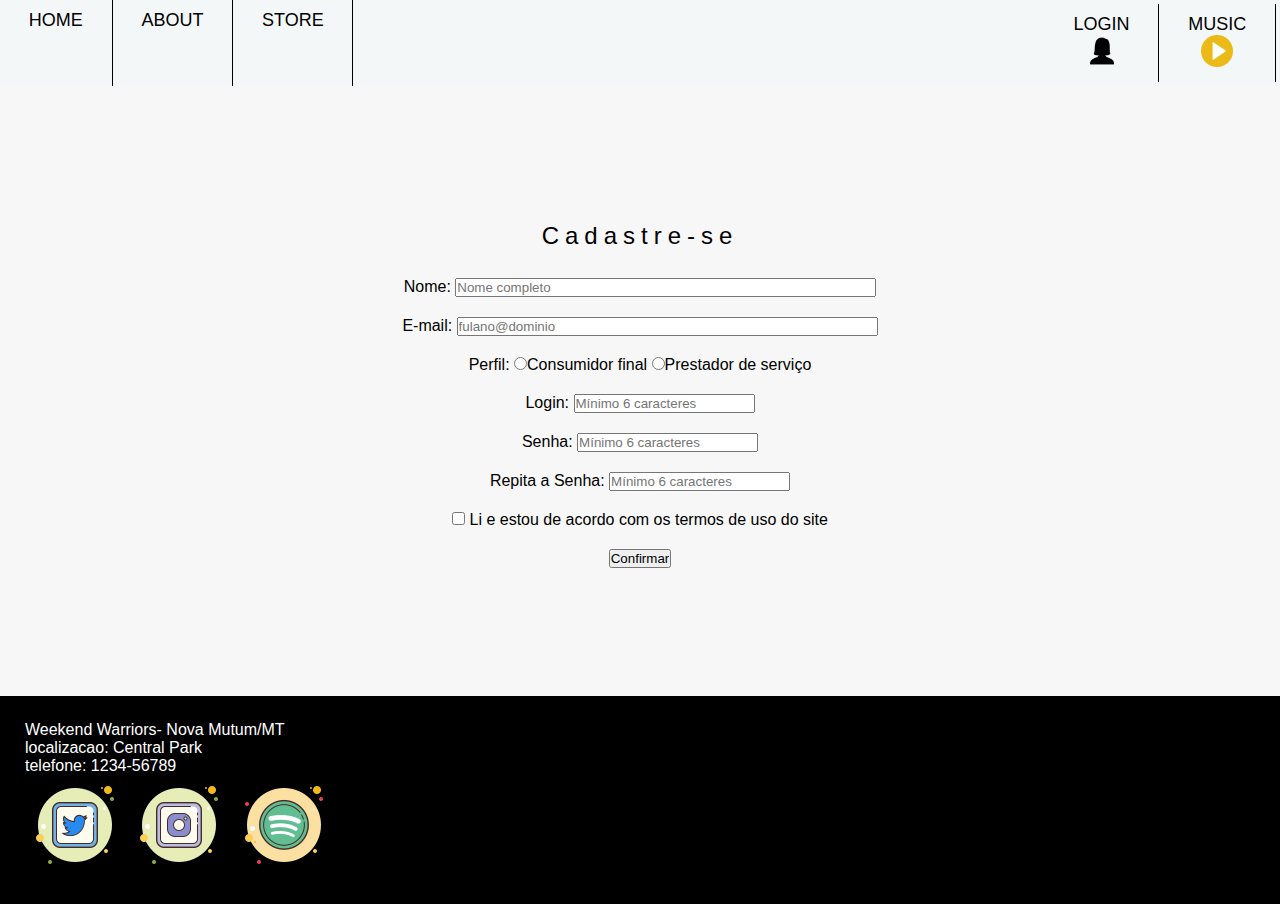
<file: cad_cliente.html>
<!DOCTYPE html>
<html lang="pt-br">

<head>
    <meta name="viewport" content="width=device-width, initial-scale=1.0">
    <meta charset="UTF-8">

    <link rel="stylesheet" href="css/style.css">

    <title>Weekend Warriors</title>
</head>

<body>
    <header class="main-header">
        <!-- NAVIGATION -->
        <nav class="front-nav">
            <ul class="nav-ul">
                <div class="right-element">

                    <li><a href="index.html">Home</a></li>
                    <li><a href="about.html">About</a></li>
                    <li><a href="#">Store</a></li>
                </div>
                <div class="left-element">
                    <li><a id="login">Login  <a href="login.html"><span id="ItensMusic"><img  src="Img/pessoa-sexo.png" width="32" alt="pessoa-sexo"></a></a>
                    </li>
                    <li><a id="musicaTOCA"><a href="#">Music <span id="ItensMusic"><img src="Img/play-button.png" width="32" alt="music"></a></li>

                </div>
            </ul>
        </nav>
        <div class="first-container2">
            <div class="insideFirstContainer2">
                <!-- esta incluido a imagem no css -->
            </div>
        </div>
    </header>
    <div class="container">

        <section id="LoginUser" class="col-2">
            <br>
            <br>

            <h2>Cadastre-se</h2>
            <br>
            <div class="ItemCadastro">
                <form action="" method="post" id="form-cadastro">
                    <div class="form-item">
                        <label for="nome" class="rotulo">Nome:</label>
                        <input type="text" id="nome" name="nome" size="50" placeholder="Nome completo">
                        <span class="msg-erro" id="msg-nome"></span>
                    </div>
                    <div class="form-item">
                        <label for="email" class="rotulo">E-mail:</label>
                        <input type="email" id="email" name="email" placeholder="fulano@dominio" size="50">
                        <span class="msg-erro" id="msg-email"></span>
                    </div>
                    <div class="form-item">
                        <label class="rotulo">Perfil:</label>
                        <label><input type="radio" name="perfil" value="c" id="perfilC">Consumidor final</label>
                        <label><input type="radio" name="perfil" value="p" id="perfilP">Prestador de serviço</label>
                        <span class="msg-erro" id="msg-perfil"></span>
                    </div>

                    <div class="form-item">
                        <label for="login2" class="rotulo">Login:</label>
                        <input type="text" id="login2" name="login" placeholder="Mínimo 6 caracteres">
                        <span class="msg-erro" id="msg-login"></span>
                    </div>
                    <div class="form-item">
                        <label for="senha" class="rotulo">Senha:</label>
                        <input type="password" id="senha" name="senha" placeholder="Mínimo 6 caracteres">
                        <span class="msg-erro" id="msg-senha"></span>
                    </div>
                    <div class="form-item">
                        <label for="senha2" class="rotulo">Repita a Senha:</label>
                        <input type="password" id="senha2" name="senha2" placeholder="Mínimo 6 caracteres">
                        <span class="msg-erro" id="msg-senha2"></span>
                    </div>
                    <div class="form-item">
                        <label class="rotulo"></label>
                        <label><input type="checkbox" id="concordo" name="concordo"> Li e estou de acordo com os termos de uso do site</label>
                        <span class="msg-erro" id="msg-concordo"></span>
                    </div>
                    <div class="form-item">
                        <label class="rotulo"></label>
                        <input type="submit" id="botao" value="Confirmar">
                    </div>
                </form>
            </div>
        </section>


    </div>
    <br>
    <!-- fim area central -->

    <!-- rodape -->
    <footer>
        <p>Weekend Warriors- Nova Mutum/MT<br> localizacao: Central Park<br> telefone: 1234-56789</p>
        <ul class="social">
            <a href="http://twitter.com/mazarafa7" target="_blank" rel="noreferrer"><img src="Img/twitter.png" title="Twitter"></a>
            <a href="http://instagram.com/mazarafa7" target="_blank" rel="noreferrer"><img src="Img/instagram.png" title="Instagram"></a>
            <a href="http://twitter.com/mazarafa7" target="_blank" rel="noreferrer"><img src="Img/spotify.png" title="Spotify"></a>
        </ul>

    </footer>
    <!-- fim rodape -->

</body>

</html>
</file>
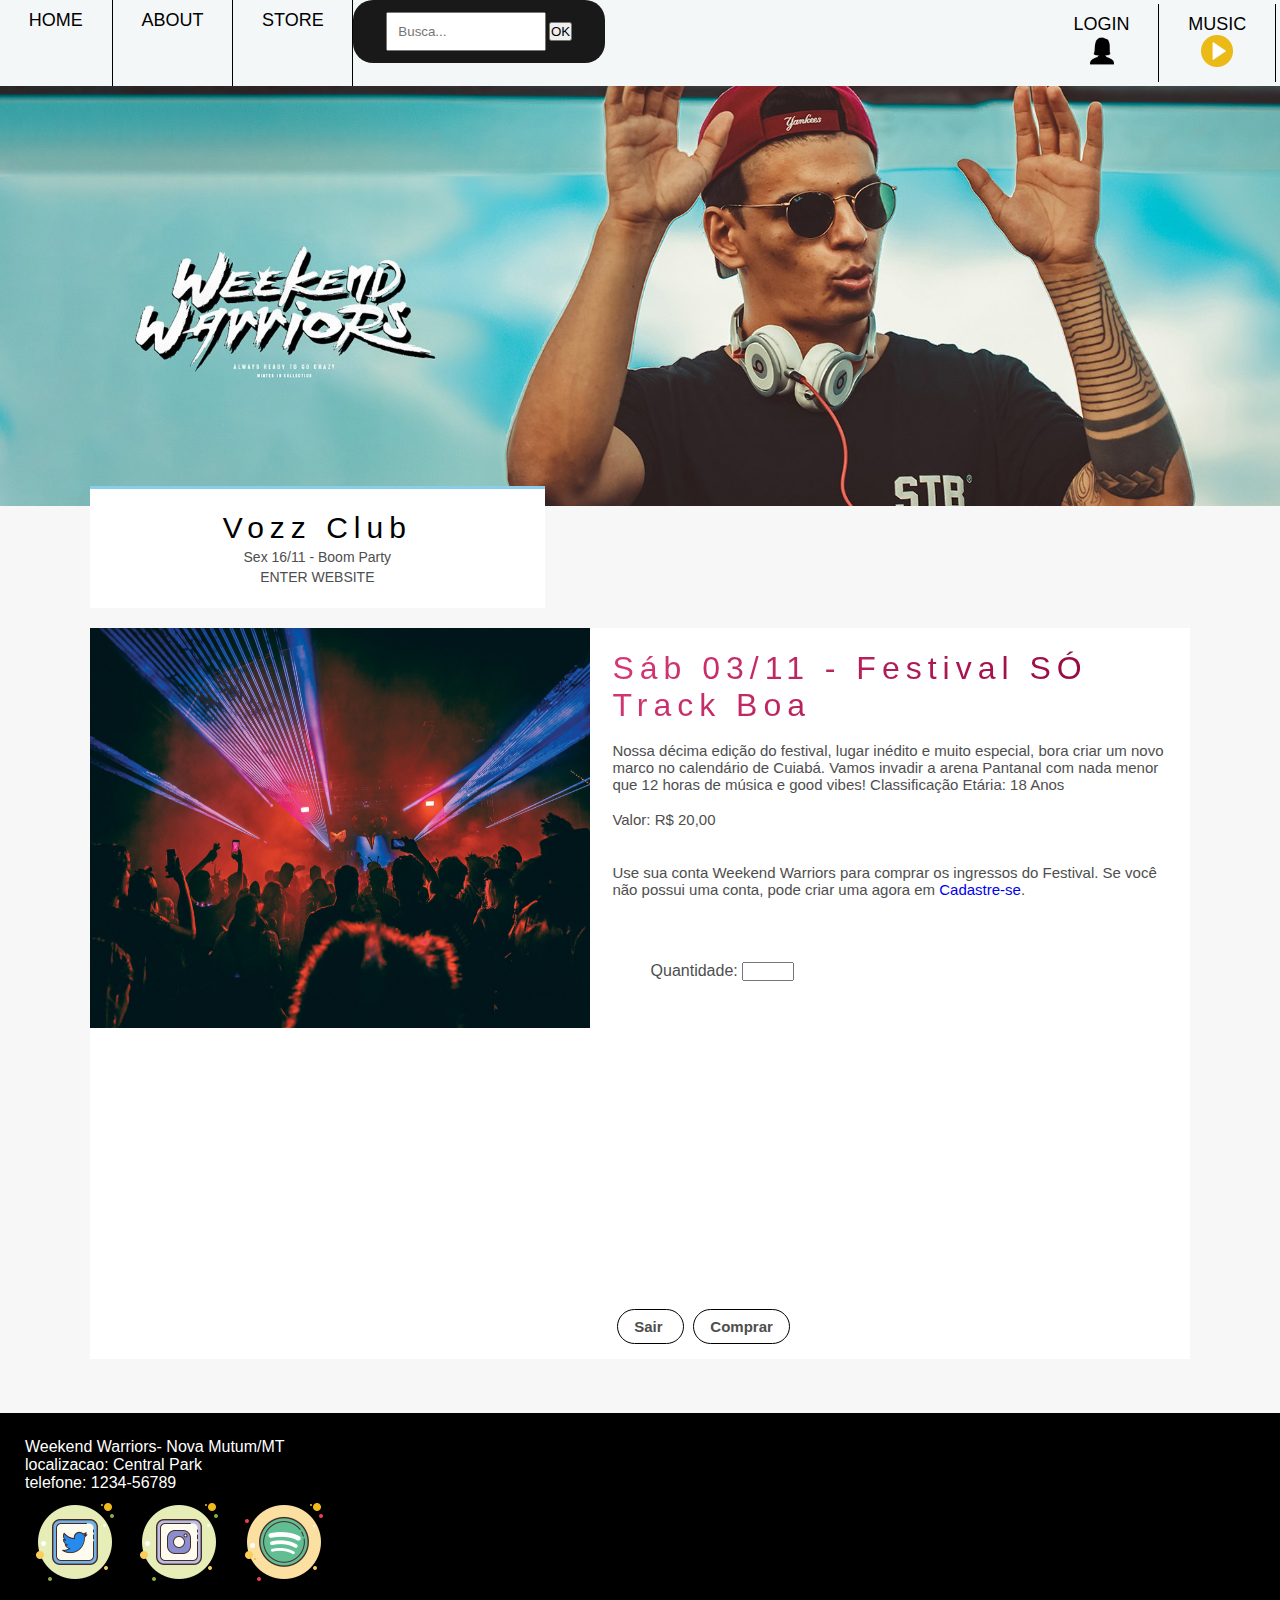
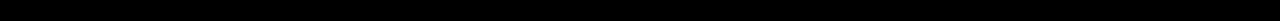
<file: compraTrack.html>
<!DOCTYPE html>
<html lang="pt-br">

<head>
    <meta name="viewport" content="width=device-width, initial-scale=1.0">
    <meta charset="UTF-8">
    <link rel="stylesheet" href="css/style.css">
    <title>Weekend Warriors</title>
</head>

<body>
    <header class="main-header">
        <!-- NAVIGATION -->
        <nav class="front-nav">
            <ul class="nav-ul">
                <div class="right-element">

                    <li><a href="index.html">Home</a></li>
                    <li><a href="about.html">About</a></li>
                    <li><a href="#">Store</a></li>
                    <div class="buscando">
                        <section class="busca">
                            <form>
                                <input type="search" placeholder="Busca..." name="busca">
                                <button>OK</button>
                            </form>
                        </section>
                    </div>
                </div>
                <div class="left-element">
                    <li><a id="login">Login  <a href="login.html"><span id="ItensMusic"><img  src="Img/pessoa-sexo.png" width="32" alt="pessoa-sexo"></a></a>
                    </li>
                    <li><a id="musicaTOCA"><a href="#">Music <span id="ItensMusic"><img src="Img/play-button.png" width="32" alt="music"></a></li>

                </div>
            </ul>
        </nav>

        <!-- FIRST CONTAINER -->
        <div class="first-container">
            <div class="insideFirstContainer">
                <!-- esta incluido a imagem no css -->
            </div>
        </div>
    </header>

    <!-- section 1 - tomorrowland alfter -->
    <section>
        <div class="container">
            <div class="shadow">
                <div class="content1">
                    <a href="VozCompra.html" class="tomorrowland-alfter2">
                        <div><span class="winter"><h1 class="heading">Vozz Club</h1></span>
                            <p>Sex 16/11 - Boom Party</p>
                            <p>ENTER WEBSITE</p>
                        </div>
                    </a>
                </div>
                <div class="content2">
                    <div class="image">
                        <img src="Img/vintage/rave.jpg" alt="" style="width: 500px; height: 400px;">
                    </div>
                    <div class="text2020">

                        <h1 class="t-heading">Sáb 03/11 - Festival SÓ Track Boa</h1>
                        <br>
                        <p> Nossa décima edição do festival, lugar inédito e muito especial, bora criar um novo marco no calendário de Cuiabá. Vamos invadir a arena Pantanal com nada menor que 12 horas de música e good vibes! Classificação Etária: 18 Anos
                        </p>
                        <br>
                        <p>
                            Valor: R$ 20,00
                        </p>
                        <br><br>
                        <p>Use sua conta Weekend Warriors para comprar os ingressos do Festival. Se você não possui uma conta, pode criar uma agora em <a href="cad_cliente.html">
                                Cadastre-se</a>.</p>
                        <br><br>
                        <div class="produto">
                            <br><span class='precoFinal' id='precoFinal'></span> Quantidade:
                            <input id="serra1" type="number" id="quantity" name="quantity" min="0" max="40">
                            <div class="value-user">
                                <p class="value-user resultado"></p>
                            </div>

                        </div>


                        <br><br><br>
                        <div class="group-button">
                            <a href="index.html" class="buttonCancela">Sair <i class="fas fa-arrow-right"></i></a>
                            <a href="login.html" class="button1">Comprar <i class="fas fa-arrow-right"></i></a>
                        </div>
                    </div>
                </div>
                <br>
                <br>
                <br>

            </div>
        </div>
    </section>

    <footer>
        <p>Weekend Warriors- Nova Mutum/MT<br> localizacao: Central Park<br> telefone: 1234-56789</p>
        <ul class="social">
            <a href="http://twitter.com/mazarafa7" target="_blank" rel="noreferrer"><img src="Img/twitter.png" title="Twitter"></a>
            <a href="http://instagram.com/mazarafa7" target="_blank" rel="noreferrer"><img src="Img/instagram.png" title="Instagram"></a>
            <a href="http://twitter.com/mazarafa7" target="_blank" rel="noreferrer"><img src="Img/spotify.png" title="Spotify"></a>
        </ul>
    </footer>

</body>

</html>
</file>
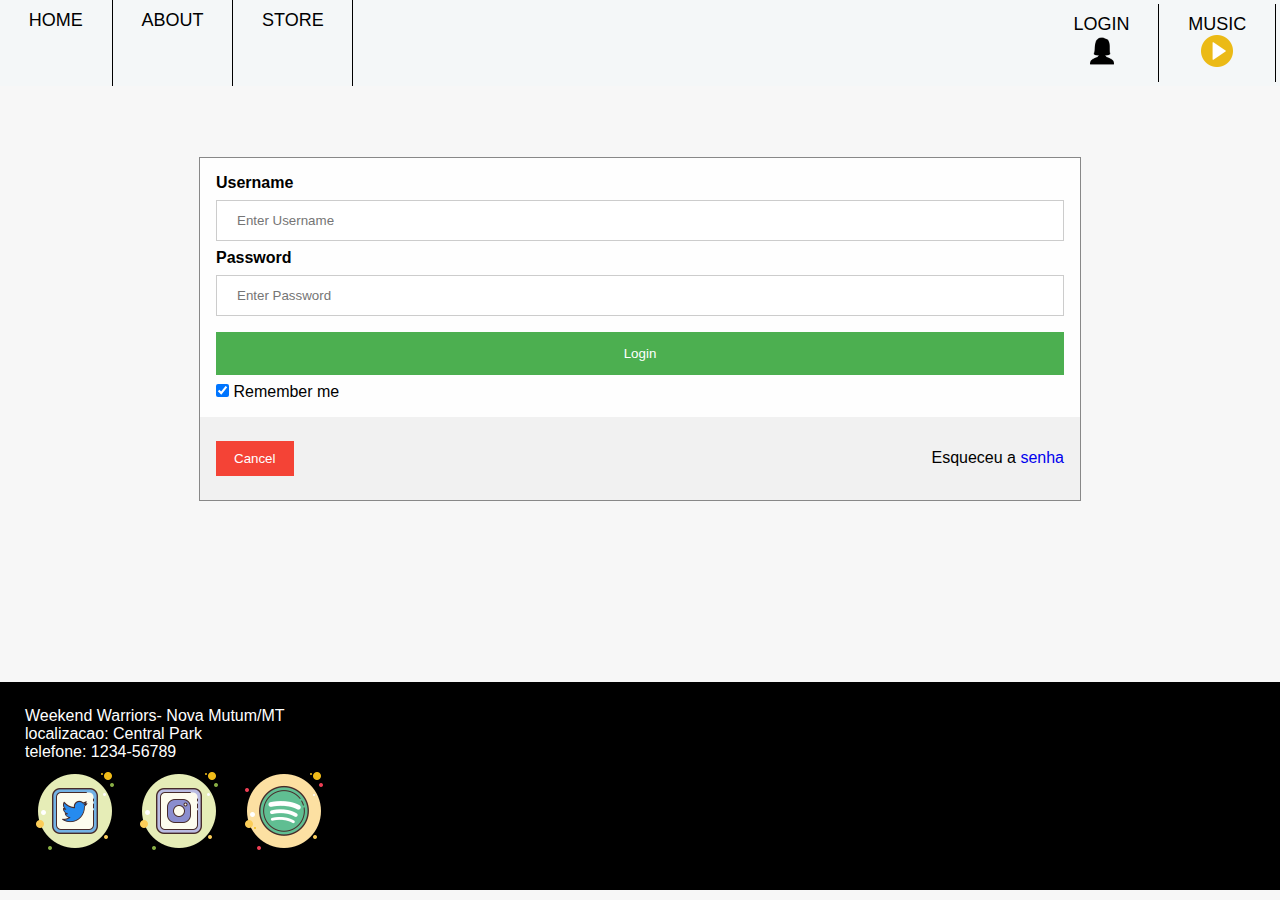
<file: login.html>
<!DOCTYPE html>
<html lang="pt-br">

<head>
    <meta name="viewport" content="width=device-width, initial-scale=1.0">
    <meta charset="UTF-8">
    <script src="js/jquery.js"></script>

    <link rel="stylesheet" href="css/style.css">
    <link rel="stylesheet" href="css/loga.css">

    <title>Weekend Warriors</title>
</head>

<body>
    <header class="main-header">
        <!-- NAVIGATION -->
        <nav class="front-nav">
            <ul class="nav-ul">
                <div class="right-element">

                    <li><a href="index.html">Home</a></li>
                    <li><a href="about.html">About</a></li>
                    <li><a href="#">Store</a></li>
                </div>
                <div class="left-element">
                    <li><a id="login">Login <a href="login.html"><span id="ItensMusic"><img src="Img/pessoa-sexo.png"
                                        width="32" alt="pessoa-sexo"></a></a>
                    </li>
                    <li><a id="musicaTOCA"><a href="#">Music <span id="ItensMusic"><img src="Img/play-button.png"
                                        width="32" alt="music"></a></li>

                </div>
            </ul>
        </nav>

    </header>
    <div class="container">
        <form class="modal-content animate" action="/action_page.php" method="post">
            

            <div class="container">
                <label for="uname"><b>Username</b></label>
                <input type="text" placeholder="Enter Username" name="uname" required>

                <label for="psw"><b>Password</b></label>
                <input type="password" placeholder="Enter Password" name="psw" required>

                <button type="submit">Login</button>
                <label>
                    <input type="checkbox" checked="checked" name="remember"> Remember me
                </label>
            </div>

            <div class="container" style="background-color:#f1f1f1">
                <button type="button" onclick="document.getElementById('id01').style.display='none'"
                    class="cancelbtn">Cancel</button>
                <span class="psw">Esqueceu a  <a href="#">senha</a></span>
            </div>
        </form>
    </div>


    </div>

    <!-- fim area central -->

    <!-- rodape -->
    <footer>
        <p>Weekend Warriors- Nova Mutum/MT<br> localizacao: Central Park<br> telefone: 1234-56789</p>
        <ul class="social">
            <a href="http://twitter.com/mazarafa7" target="_blank" rel="noreferrer"><img src="Img/twitter.png"
                    title="Twitter"></a>
            <a href="http://instagram.com/mazarafa7" target="_blank" rel="noreferrer"><img src="Img/instagram.png"
                    title="Instagram"></a>
            <a href="http://twitter.com/mazarafa7" target="_blank" rel="noreferrer"><img src="Img/spotify.png"
                    title="Spotify"></a>
        </ul>

    </footer>
    <!-- fim rodape -->
    <script src="js/entra.js"></script>

</body>

</html>
</file>
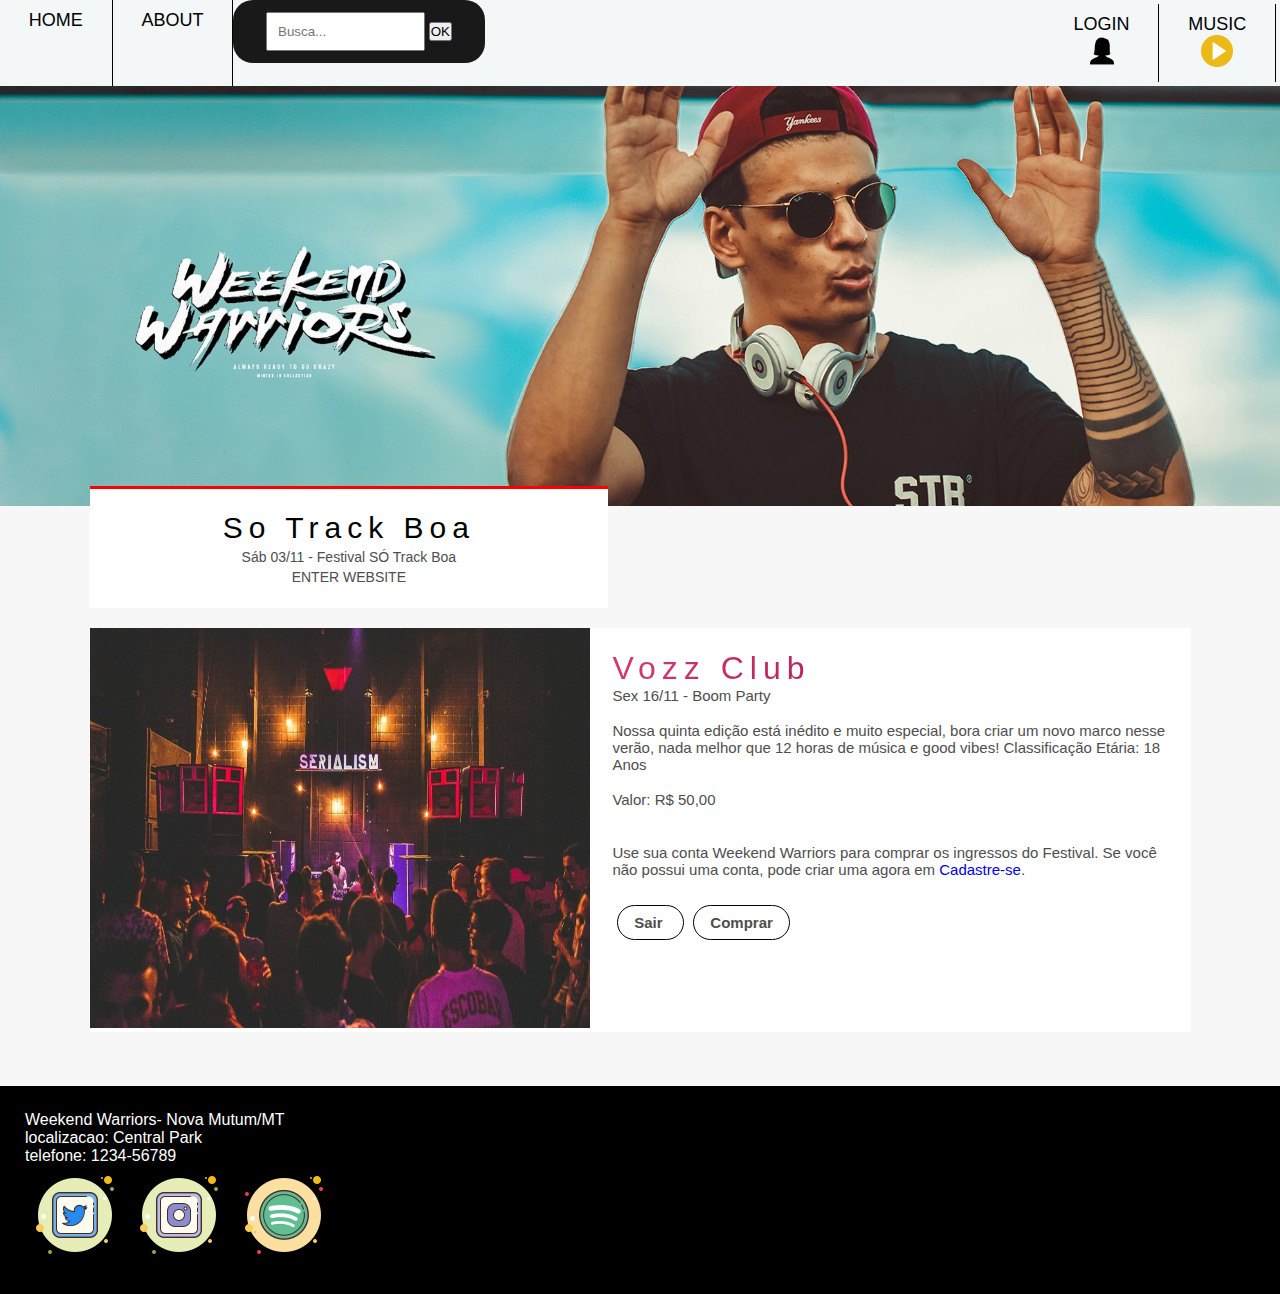
<file: VozCompra.html>
<!DOCTYPE html>
<html lang="pt-br">

<head>
    <meta name="viewport" content="width=device-width, initial-scale=1.0">
    <meta charset="UTF-8">
    <link rel="stylesheet" href="css/style.css">
    <title>Weekend Warriors</title>
</head>

<body>
    <header class="main-header">
        <!-- NAVIGATION -->
        <nav class="front-nav">
            <ul class="nav-ul">
                <div class="right-element">

                    <li><a href="index.html">Home</a></li>
                    <li><a href="about.html">About</a></li>
                    
                    <div class="buscando">
                        <section class="busca">
                            <form>
                                <input type="search" placeholder="Busca..." name="busca">
                                <button>OK</button>
                            </form>
                        </section>
                    </div>
                </div>
                <div class="left-element">
                    <li><a id="login">Login  <a href="login.html"><span id="ItensMusic"><img  src="Img/pessoa-sexo.png" width="32" alt="pessoa-sexo"></a></a>
                    </li>
                    <li><a id="musicaTOCA"><a href="#">Music <span id="ItensMusic"><img src="Img/play-button.png" width="32" alt="music"></a></li>

                </div>
            </ul>
        </nav>

        <!-- FIRST CONTAINER -->
        <div class="first-container">
            <div class="insideFirstContainer">
                <!-- esta incluido a imagem no css -->
            </div>
        </div>
    </header>

    <!-- section 1 - tomorrowland alfter -->
    <section>
        <div class="container">
            <div class="shadow">
                <div class="content1">
                    <a href="compraTrack.html" class="tomorrowland-alfter">
                        <div>
                            <span id="heading-belgium"><h1 class="heading">So Track Boa</h1></span>
                            <p>Sáb 03/11 - Festival SÓ Track Boa</p>
                            <p>ENTER WEBSITE</p>
                        </div>
                    </a>

                </div>
                <div class="content2">
                    <div class="image">
                        <img src="Img/vintage/vozz.jpg" alt="" style="width: 500px; height: 400px;">
                    </div>
                    <div class="text2020">

                        <h1 class="t-heading">Vozz Club</h1>
                        <p>Sex 16/11 - Boom Party</p>
                        <br>
                        <p> Nossa quinta edição está inédito e muito especial, bora criar um novo marco nesse verão, nada melhor que 12 horas de música e good vibes! Classificação Etária: 18 Anos
                        </p>
                        <br>
                        <p>
                            Valor: R$ 50,00
                        </p>
                        <br><br>
                        <p>Use sua conta Weekend Warriors para comprar os ingressos do Festival. Se você não possui uma conta, pode criar uma agora em <a href="cad_cliente.html">
                                Cadastre-se</a>.</p>
                        
            
                        <br><br>
                        <div class="group-button">
                            <a href="index.html" class="buttonCancela">Sair <i class="fas fa-arrow-right"></i></a>
                            <a href="login.html" class="button1">Comprar <i class="fas fa-arrow-right"></i></a>
                        </div>
                    </div>
                </div>
                <br>
                <br>
                <br>

            </div>
        </div>
    </section>

    <footer>
        <p>Weekend Warriors- Nova Mutum/MT<br> localizacao: Central Park<br> telefone: 1234-56789</p>
        <ul class="social">
            <a href="http://twitter.com/mazarafa7" target="_blank" rel="noreferrer"><img src="Img/twitter.png" title="Twitter"></a>
            <a href="http://instagram.com/mazarafa7" target="_blank" rel="noreferrer"><img src="Img/instagram.png" title="Instagram"></a>
            <a href="http://twitter.com/mazarafa7" target="_blank" rel="noreferrer"><img src="Img/spotify.png" title="Spotify"></a>
        </ul>
    </footer>

</body>

</html>
</file>
<file: css/style.css>
* {
    margin: 0;
    padding: 0;
}

body {
    font-family: "Work Sans", sans-serif;
    box-sizing: border-box;
    background-color: #F7F7F7;
}

h1,
h2,
h3 {
    font-weight: lighter;
    letter-spacing: 6px;
    color: black;
}

a {
    text-decoration: none;
    /* todos os links sem sublinhado */
}

.teste {
    /* sobre termo de privacidade */
    text-align: justify;
    color: black;
}


/************************************************************************************ busca */

section.busca {
    border-radius: 20px;
    background-color: #1A1919;
    padding: 12px;
    text-align: center;
}

.busca input[type=search] {
    width: 70%;
    padding: 10px;
}


/* NAVIGATION */

nav.front-nav {
    background: #f4f7f8;
    /*padding: .5rem;*/
    /* padding-bottom: 0; */
    text-transform: uppercase;
}

nav ul {
    font-size: 12px;
    /* justify-content: center; */
    /* align-items: center;
  align-content: center; */
}

.nav-ul .image {
    margin-bottom: 0;
    height: 0;
    padding-right: 0px;
}

.nav-ul .image>li {
    border: none;
}

nav ul.nav-ul {
    display: grid;
    grid-template-columns: repeat(4, 1fr);
    grid-template-areas: 'd1 d1 d1 d2';
}

.nav-ul li {
    list-style: none;
    padding: 10px 1.8rem;
    padding-top: ;
    border-right: 1px solid;
    border-color: black;
    text-align: center;
    font-size: 1.5em;
}

.nav-ul li a {
    text-decoration: none;
    color: black;
    border
}

.nav-ul .right-element {
    grid-area: d1;
    display: flex;
    align-content: flex-end;
}

.nav-ul .signs {
    display: flex;
}

.nav-ul .signs>li {
    border: none;
    padding-right: 0.4rem;
}

.nav-ul .left-element {
    display: flex;
    align-content: flex-end;
    margin-left: 200px;
    color: black;
    padding: 4px;
}


/* INTRO */

.first-container {
    width: 100%;
    height: 420px;
    color: #ccc;
    justify-content: center;
    align-content: center;
    background-image: url('../Img/vintage/banner_vintage.jpeg');
    background-position: center;
    background-repeat: no-repeat;
    background-size: cover;
    -ms-align-items: center;
    align-items: center;
    text-align: center;
    /* z-index: 1; */
}

.first-container .insideFirstContainer>.image-logo {
    margin-top: 5rem;
}


/* for moving all the objects in center */

.form-item {
    padding: 10px;
}

.col-2 {
    color: black;
    padding: 100px;
    text-align: center;
}

.container {
    max-width: 1100px;
    margin: auto;
}

.content1 {
    display: flex;
    text-align: center;
    /* margin-left: ;: 200px; */
}

.content1>a {
    text-decoration: none;
    color: #4e4e4e;
    font-size: 15px;
    align-items: center;
}

.content1 a.tomorrowland-alfter {
    padding: 1.4rem 8.3rem;
    box-shadow: var(--creating-shadow);
    margin-right: 1.6rem;
    background-color: #fff;
    position: relative;
    bottom: 20px;
    border-top: 3px solid red;
}

.content1 a.tomorrowland-alfter2 {
    padding: 1.4rem 8.3rem;
    background-color: #fff;
    box-shadow: var(--creating-shadow);
    position: relative;
    bottom: 20px;
    border-top: 3px solid skyblue;
}

.content1 a.tomorrowland-alfter p {
    padding-top: 4px;
    font-size: 14px;
}

.content1 a.tomorrowland-alfter2 p {
    padding-top: 4px;
    font-size: 14px;
}

#heading-belgium {
    color: linear-gradient(90deg, rgba(201, 68, 68, 1) 57%, rgba(168, 179, 181, 1) 100%);
    ;
}


/* hover on content1 */

a.tomorrowland-alfter2:hover,
a.tomorrowland-alfter:hover {
    box-shadow: 10px 12px 50px -9px rgba(0, 0, 0, 0.50);
    bottom: 22px;
}

.content2 {
    display: flex;
    color: #4e4e4e;
    /* margin-top: 1rem; */
    background-color: #fff;
    -webkit-box-shadow: var(--creating-shadow);
    box-shadow: var(--creating-shadow);
}

.content2 .text2020 {
    padding: 1.4rem;
}

.content2 .t-heading {
    background-image: -webkit-linear-gradient(-216deg, #D63A76 0%, #8C0038 50%, #D63A76 100%);
    background-size: 200% 100%;
    color: #9A0B43;
    -webkit-background-clip: text;
    -webkit-text-fill-color: transparent;
}

.content2 .text2020 p {
    font-size: 15px;
}

.content2 .text2020 .button1 {
    text-decoration: none;
    font-size: 15px;
    font-weight: bold;
    color: #4e4e4e;
    padding: 0.5rem 1rem;
    border: 1px solid black;
    border-radius: 50px;
    margin: 0.3rem;
}

.content2 .text2020 .button1:hover {
    background-color: black;
    color: #fff;
    border-color: #fff;
}

.content2 .text2020 .buttonCancela {
    text-decoration: none;
    font-size: 15px;
    font-weight: bold;
    color: #4e4e4e;
    padding: 0.5rem 1rem;
    border: 1px solid black;
    border-radius: 50px;
    margin: 0.3rem;
}

.content2 .text2020 .buttonCancela:hover {
    background-color: black;
    color: #fff;
    border-color: #fff;
}

.content3 {
    padding: 6.4rem;
}

.content3 p {
    text-align: center;
}

footer p {
    text-align: left;
    color: black;
}

header,
footer {
    background-color: white;
    color: #ffffff;
    position: relative;
}

div.lista-produtos {
    display: flex;
    flex-direction: row;
    flex-wrap: wrap;
    justify-content: flex-start;
}

div.produto {
    width: 200px;
    height: 310px;
    margin: 10px;
    background-color: white;
    text-align: center;
}

div.produto .rapida {
    margin: 20px 5px;
    padding: 3px;
    background-color: #ccc;
    cursor: pointer;
}

div.produto .noCarrinho {
    margin: 20px 5px;
    padding: 3px;
    background-color: lightgreen;
    cursor: default;
}

div.produto figure {
    margin: 0;
}

div.produto a {
    color: #666;
}

div.produto .precoInicial {
    font-weight: bold;
    text-decoration: line-through;
    color: gray;
}

div.produto .precoFinal {
    font-weight: bold;
    color: red;
}

div.produto img {
    width: 180px;
    transition: 0.5s;
}

div.produto:hover {
    box-shadow: 2px 2px 5px #333;
    transition: 0.5s;
}

footer {
    padding: 25px;
    display: flex;
    flex-direction: column;
    background: black;
}

footer p {
    color: white;
    float: left;
}

.social {
    padding: 0;
}

.social li {
    display: inline;
}
</file>
<file: css/loga.css>
a {
    text-decoration: none;
    /* todos os links sem sublinhado */
}

.fafa {
    padding: 30px 0 0 0;
    text-align: center;
}

#login {
    color: black;
    text-align: left;
}


/********** ESSA PARTE É DE LOGIN DO USUARIO */

input[type=text],
input[type=password] {
    width: 100%;
    padding: 12px 20px;
    margin: 8px 0;
    display: inline-block;
    border: 1px solid #ccc;
    box-sizing: border-box;
}


/* Set a style for all buttons */

button {
    background-color: #4CAF50;
    color: white;
    padding: 14px 20px;
    margin: 8px 0;
    border: none;
    cursor: pointer;
    width: 100%;
}

button:hover {
    opacity: 0.8;
}


/* Extra styles for the cancel button */

.cancelbtn {
    width: auto;
    padding: 10px 18px;
    color: white;
    background-color: #f44336;
}


/* Center the image and position the close button */

.imgcontainer {
    text-align: center;
    margin: 24px 0 12px 0;
    position: relative;
}

.container {
    padding: 16px;
}

span.psw {
    float: right;
    padding-top: 16px;
}


/* The Modal (background) */

.modal {
    display: none;
    /* Hidden by default */
    position: fixed;
    /* Stay in place */
    z-index: 1;
    /* Sit on top */
    left: 0;
    top: 0;
    width: 100%;
    /* Full width */
    height: 100%;
    /* Full height */
    overflow: auto;
    /* Enable scroll if needed */
    background-color: rgb(0, 0, 0);
    /* Fallback color */
    background-color: rgba(0, 0, 0, 0.4);
    /* Black w/ opacity */
    padding-top: 60px;
}


/* Modal Content/Box */

.modal-content {
    background-color: #fefefe;
    margin: 5% auto 15% auto;
    /* 5% from the top, 15% from the bottom and centered */
    border: 1px solid #888;
    width: 80%;
    /* Could be more or less, depending on screen size */
}


/* Add Zoom Animation */

.animate {
    -webkit-animation: animatezoom 0.6s;
    animation: animatezoom 0.6s
}
</file>
